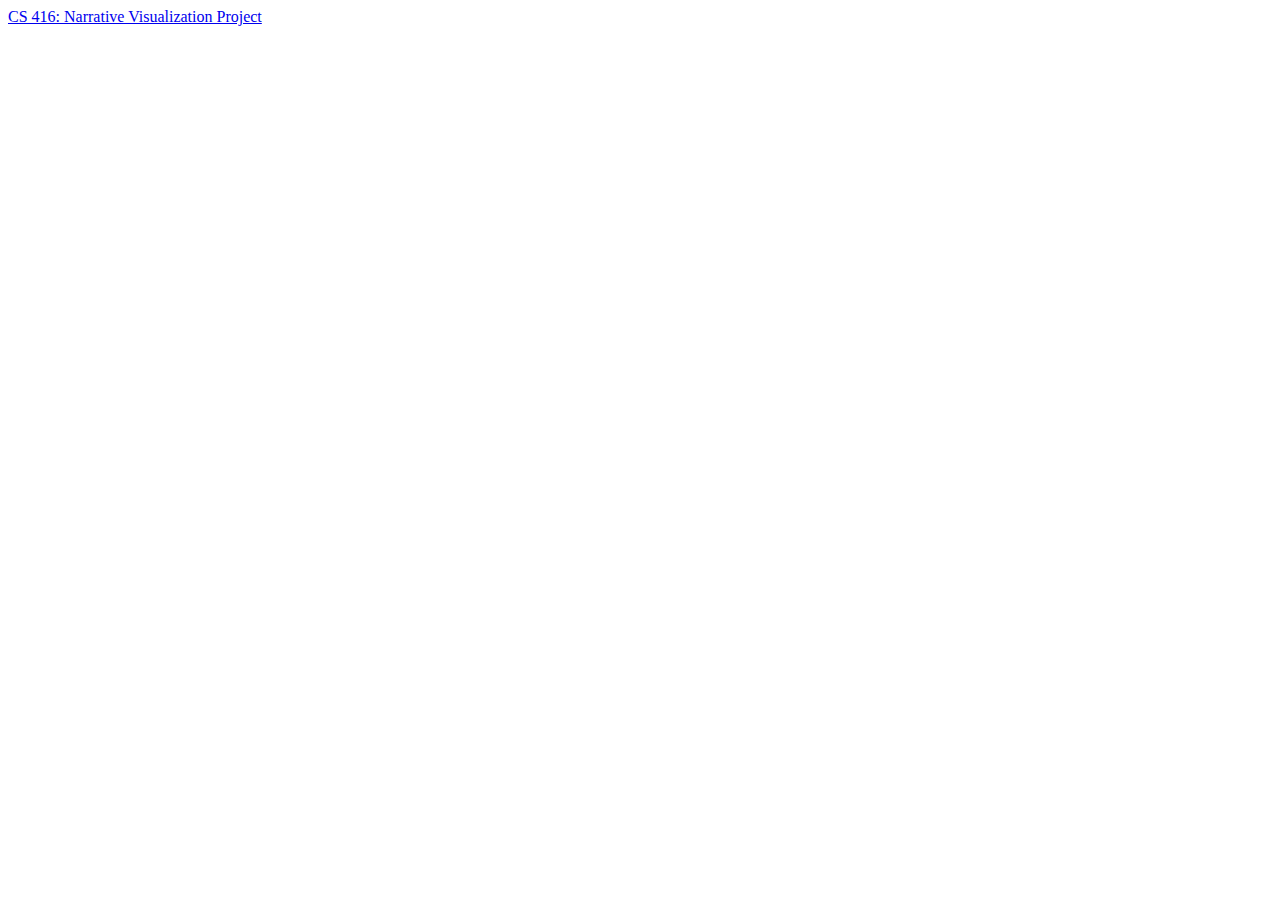
<file: index.html>
<html>
  <head>
    <title>Durga Krovi</title>
  </head>

  <body>
  <a href="https://dkrovi2.github.io/cs-416-narrative-viz/site/#" target=_blank>
  CS 416: Narrative Visualization Project
  </a>
  </body>

</html>
</file>
